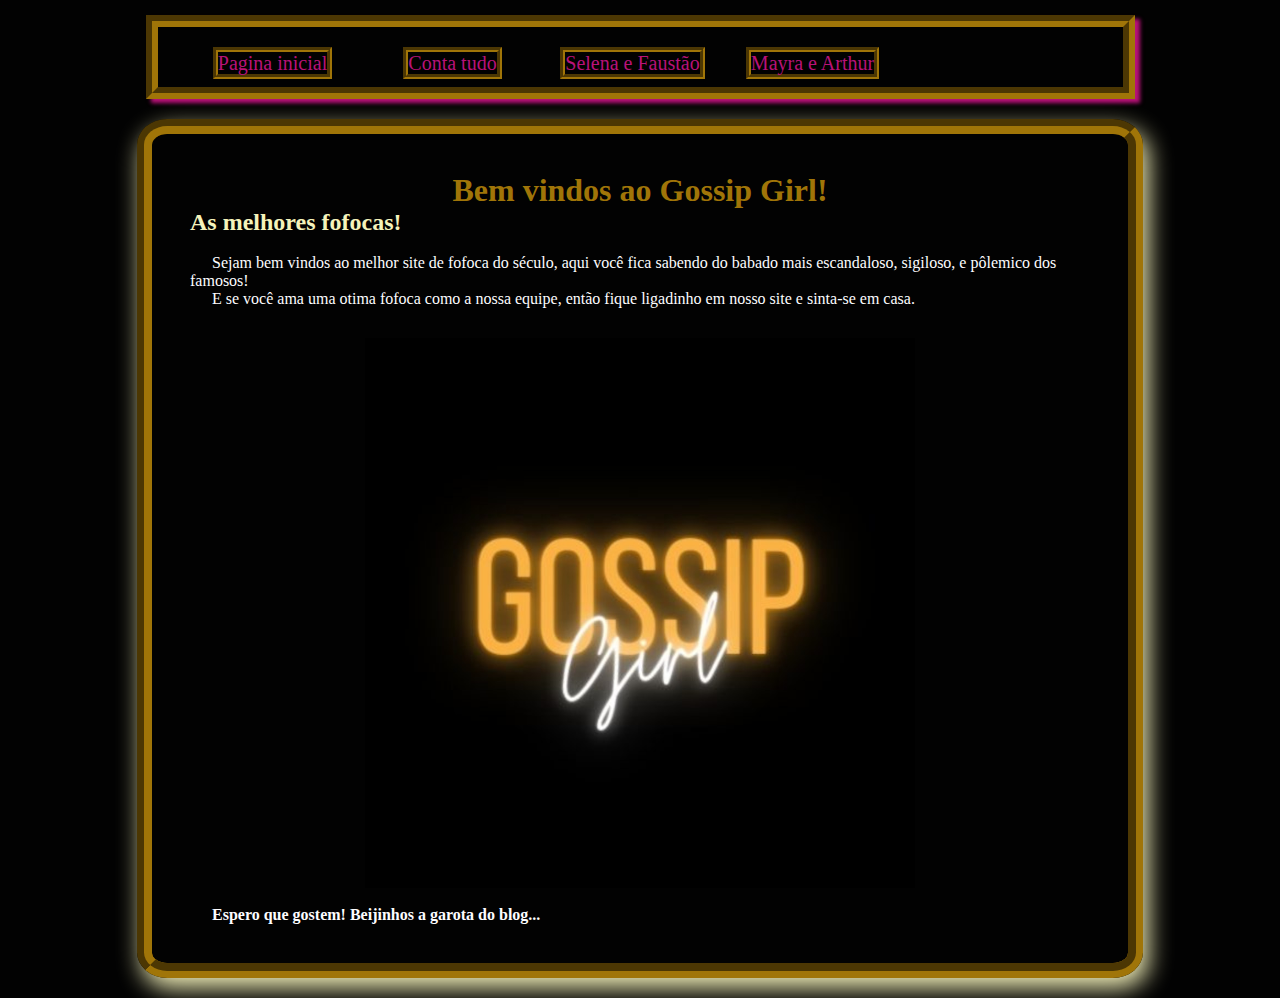
<file: index.html>
<!DOCTYPE html>
<html lang="pt-br">
<head>
    <meta charset="UTF-8">
    <meta http-equiv="X-UA-Compatible" content="IE=edge">
    <meta name="viewport" content="width=device-width, initial-scale=1.0">
    <title>Gossip Girl</title>
    <link rel="shortcut icon" href="imagens/favicon.ico" type="image/x-icon">
    <link rel="stylesheet" href="css/style.css">
</head>
<body>
    <nav>
      <ul>
        <li><a href="index.html">Pagina inicial</a></li>
        <li><a href="faleconosco.html" rel="next">Conta tudo</a></li>
        <li><a href="selena.html">Selena e Faustão</a>
        <ul>
            <li><a href="quemsao.html">Quem são?</a></li>
            <li><a href="galeria.html">Galeria</a></li>
        </ul>
        </li>
        
            <li><a href="traicao.html">Mayra e Arthur</a>
                <ul>
                <li><a href="quememayraarthur.html">Quem são?</a></li>
                <li><a href="historico.html">Historico de traição</a></li>
            </ul>
            </li>
      </ul>
    </nav>


    <main>
    <h1>Bem vindos ao Gossip Girl!</h1>
    <h2>As melhores fofocas!</h2>
    <br>
    <p> Sejam bem vindos ao melhor site de fofoca do século, aqui você fica sabendo do babado mais escandaloso, sigiloso, e pôlemico dos famosos!</p>
    <p>E se você ama uma otima fofoca como a nossa equipe, então fique ligadinho em nosso site e sinta-se em casa.</p>
    <picture>
        <source media="(max-width:750 )" srcset="imagens/pequena/logopequena.jpg">
        <source media="(max-width:1050 )" srcset="imagens/media/logomedia.jpg">
        <img src="imagens/grande/logogrande.jpg" alt="Logo Gossip Girl">
    </picture>
    <br>
    <strong><p>Espero que gostem! Beijinhos a garota do blog...</p></strong>
    </main>
   
</body>
</html>
</file>
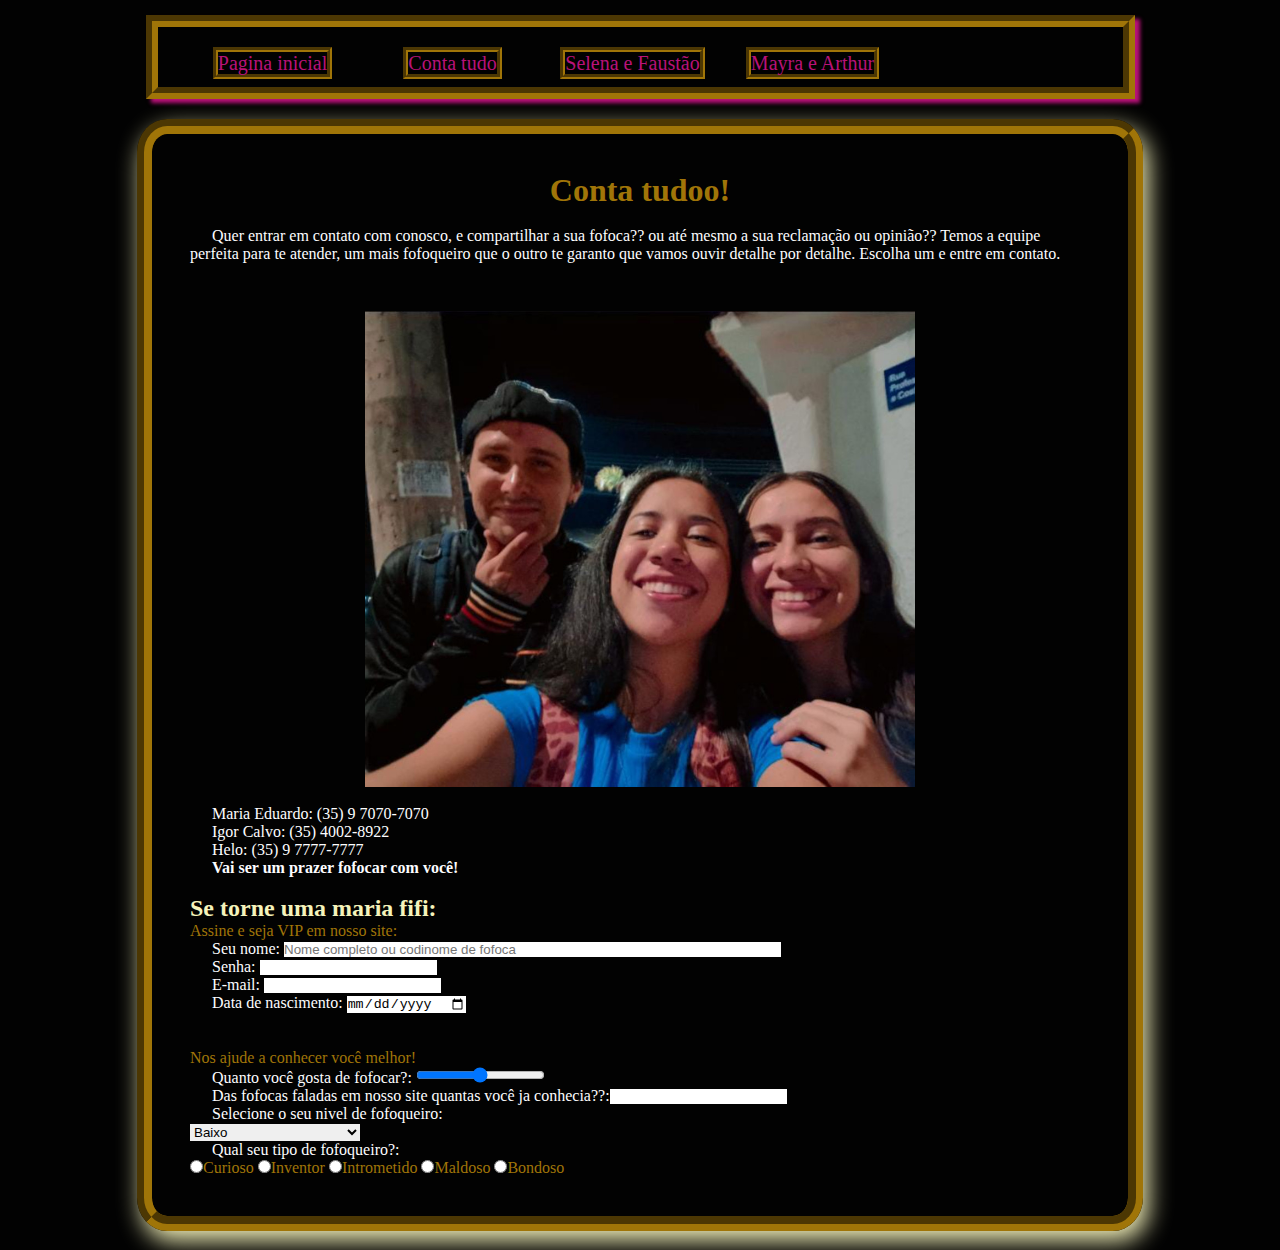
<file: faleconosco.html>
<!DOCTYPE html>
<html lang="pt-br">
<head>
    <meta charset="UTF-8">
    <meta http-equiv="X-UA-Compatible" content="IE=edge">
    <meta name="viewport" content="width=device-width, initial-scale=1.0">
    <title>GG-fale conosco.</title>
    <link rel="shortcut icon" href="imagens/favicon.ico" type="image/x-icon">
    <link rel="stylesheet" href="css/style.css">
</head>
<body>
    <nav>
        <ul>
          <li><a href="index.html" rel="prev">Pagina inicial</a></li>
          <li><a href="faleconosco.html">Conta tudo</a></li>
          <li><a href="selena.html" rel="next">Selena e Faustão</a>
          <ul>
              <li><a href="quemsao.html">Quem são?</a></li>
              <li><a href="galeria.html">Galeria</a></li>
          </ul>
          </li>
          
              <li><a href="traicao.html">Mayra e Arthur</a>
                  <ul>
                  <li><a href="quememayraarthur.html">Quem são?</a></li>
                  <li><a href="historico.html">Historico de traição</a></li>
              </ul>
              </li>
        </ul>
      </nav>
    <main>
        <h1>Conta tudoo!</h1>
        <br>
       <p> Quer entrar em contato com conosco, e compartilhar a sua fofoca?? ou até mesmo a sua reclamação ou opinião?? Temos a equipe perfeita para te atender, um mais fofoqueiro que o outro te garanto que vamos ouvir detalhe por detalhe. Escolha um e entre em contato. </p>
       <br>
       <picture>
        <source media="(max-width:750 )" srcset="imagens/pequena/equipegg.jpg">
        <source media="(max-width:1050 )" srcset="imagens/media/equipegg.jpg">
        <img src="imagens/grande/equipegg.jpg" alt="Equipe do Gossip Girl">
    </picture>
        <br>
       <p> Maria Eduardo: (35) 9 7070-7070</p>
       <p>Igor Calvo: (35) 4002-8922</p>
       <p>Helo: (35) 9 7777-7777</p>
       <strong><p>Vai ser um prazer fofocar com você!</p></strong>
       <br>
       <h2>Se torne uma maria fifi:</h2>
       <form>
        <fieldset>
            <legend>Assine e seja VIP em nosso site: </legend>
            <p><label for="idnome">Seu nome:</label> <input type="text" name="nfofoqueiro" id="idnome" size="60" placeholder="Nome completo ou codinome de fofoca"></p>
            <p><label for="idSenha">Senha:</label> <input type="password" name="nSenha" id="idSenha"></p>
            <p><label for="idemail">E-mail:</label> <input type="email" name="oemail" id="idemail"></p>
            <p><label for="idnsc">Data de nascimento:</label> <input type="date" name="nNascimento" id="idnsc"></p>
        </fieldset>
        <br>
        <br>
        <fieldset>
            <legend>Nos ajude a conhecer você melhor!</legend>
            <p><label for="idGosto">Quanto você gosta de fofocar?:</label> <input type="range"min= "0" max="10" name="nGosto" id="idGosto"></p>
            <p><label for="idfofoca">Das fofocas faladas em nosso site quantas você ja conhecia??:</label><input type="number" min= "0"  name="nfofoca" id="idfofoca"></p>
            <p><label for="idnivel">Selecione o seu nivel de fofoqueiro:</label></p>
            <select name="nnivel" id="idnivel">
                <option value="baixo">Baixo</option>
                <option value="medio">Medio</option>
                <option value="alto">Alto</option>
                <option value="nnfofoca">Não sou fofoqueiro</option>
                <option value="mtfofoca">Extremamente fofoqueiro</option>
             </select>
             <p><label for="tipo">Qual seu tipo de fofoqueiro?:</label></p>
                <input type="radio" name="tipo" id="idCurioso"><label for="idCurioso">Curioso</label>
                <input type="radio" name="tipo" id="idinventor"><label for="idinventor">Inventor</label>
                <input type="radio" name="tipo" id="idintrometido"><label for="idintrometido">Intrometido</label>
                <input type="radio" name="tipo" id="idmal"><label for="idmal">Maldoso</label>
                <input type="radio" name="tipo" id="idbom"><label for="idbom">Bondoso</label>
             
        </fieldset>
    </form>

    </main>
</body>
</html>
</file>
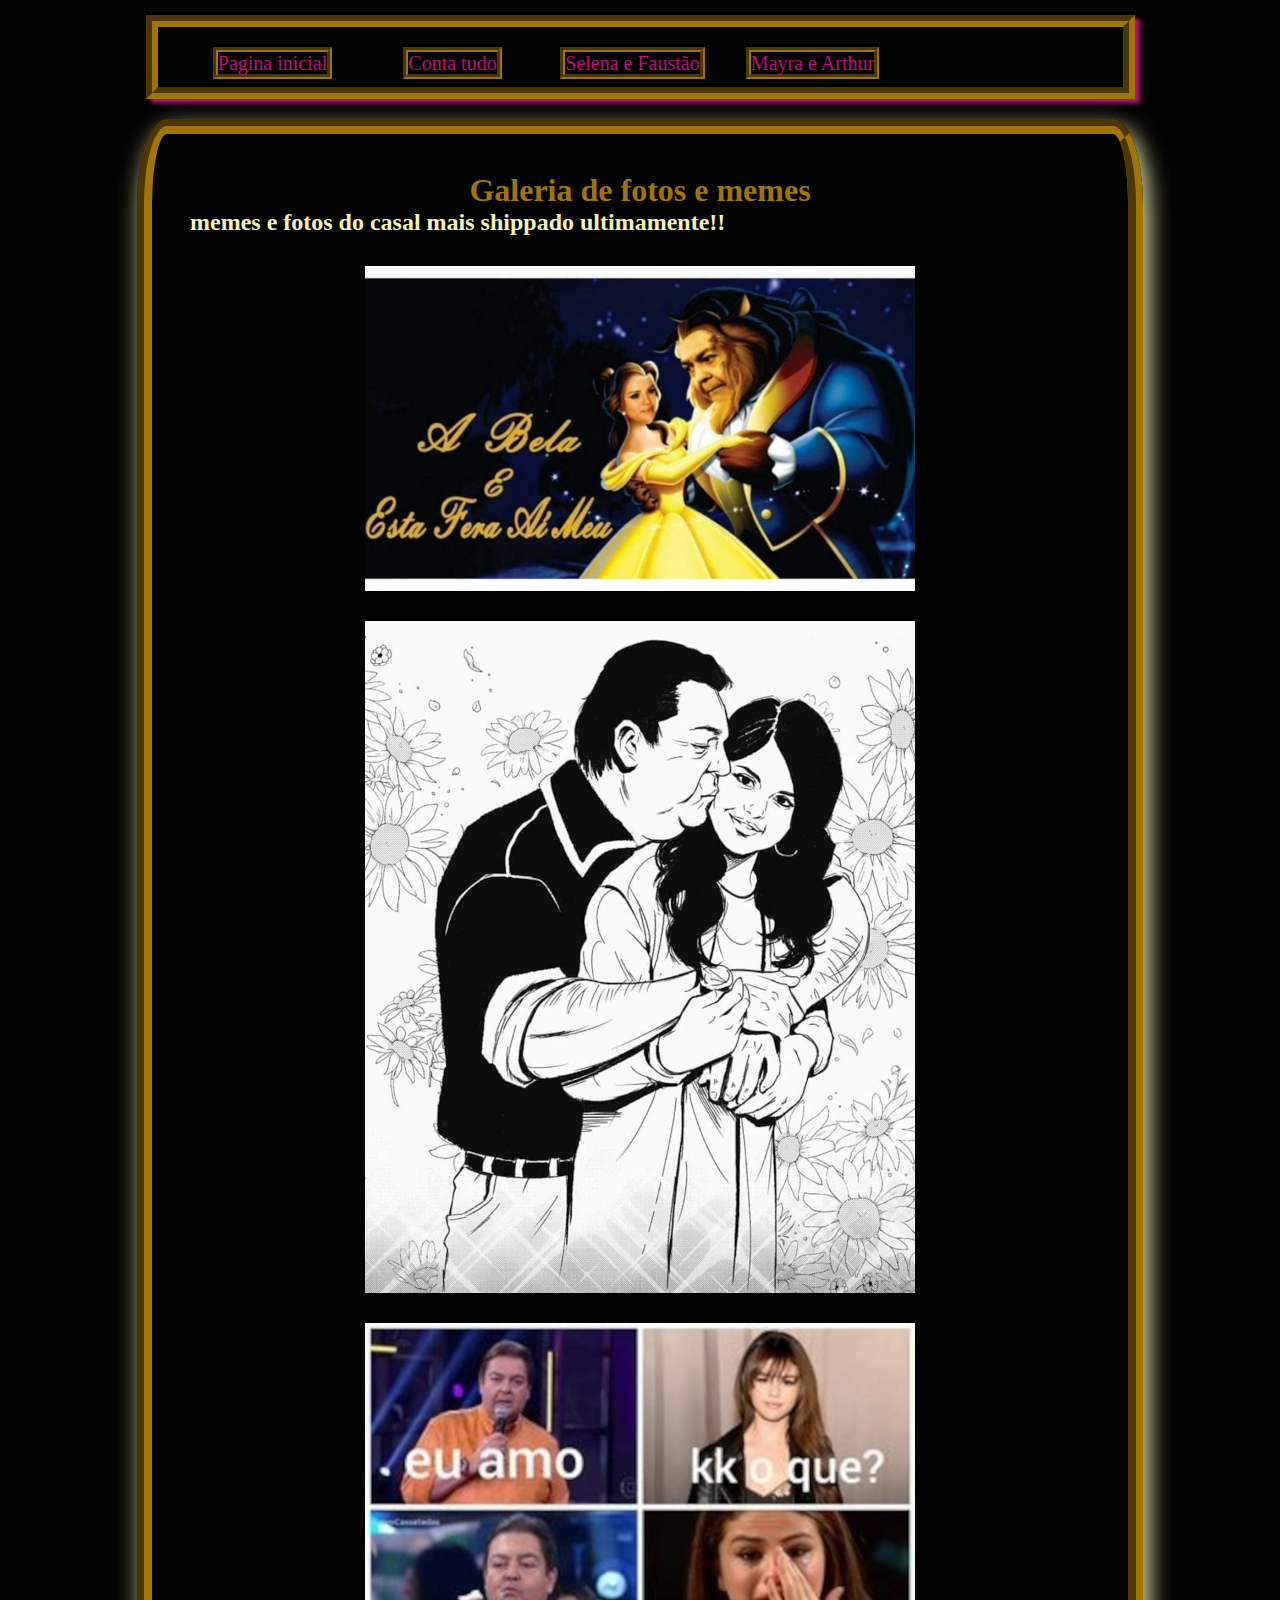
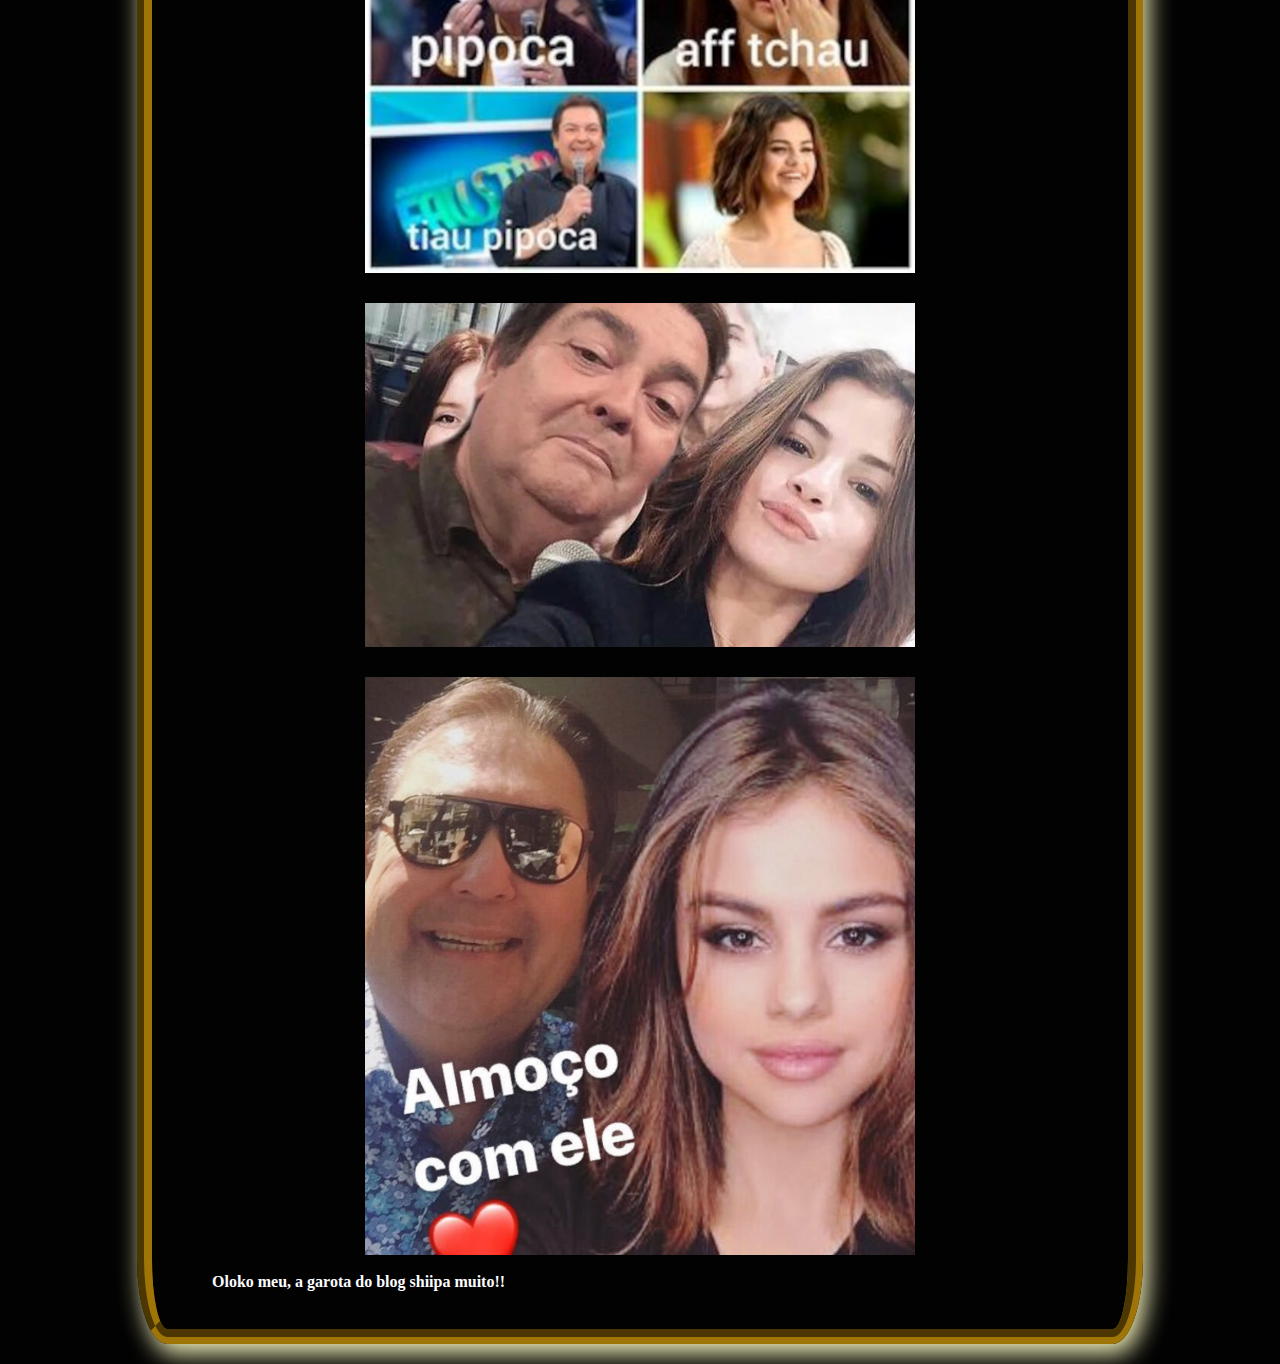
<file: galeria.html>
<!DOCTYPE html>
<html lang="pt-br">
<head>
    <meta charset="UTF-8">
    <meta http-equiv="X-UA-Compatible" content="IE=edge">
    <meta name="viewport" content="width=device-width, initial-scale=1.0">
    <title>Galeria</title>
    <link rel="shortcut icon" href="imagens/favicon.ico" type="image/x-icon">
    <link rel="stylesheet" href="css/style.css">
</head>
<body>

    <nav>
        <ul>
          <li><a href="index.html" rel="prev">Pagina inicial</a></li>
          <li><a href="faleconosco.html">Conta tudo</a></li>
          <li><a href="selena.html">Selena e Faustão</a>
          <ul>
              <li><a href="quemsao.html">Quem são?</a></li>
              <li><a href="galeria.html">Galeria</a></li>
          </ul>
          </li>
          
              <li><a href="traicao.html" rel="next">Mayra e Arthur</a>
                  <ul>
                  <li><a href="quememayraarthur.html">Quem são?</a></li>
                  <li><a href="historico.html">Historico de traição</a></li>
              </ul>
              </li>
        </ul>
      </nav>

    <main>
        <h1>Galeria de fotos e memes</h1>
        <h2>memes e fotos do casal mais shippado ultimamente!!</h2>
        <picture>
            <source media="(max-width:750 )" srcset="imagens/pequena/meme2.jpg">
            <source media="(max-width:1050 )" srcset="imagens/media/meme2.jpg">
            <img src="imagens/grande/meme2.jpg" alt="Faustão e  selena sendo comparados a Bela e a Fera">
        </picture>

        <picture>
            <source media="(max-width:750 )" srcset="imagens/pequena/meme3.jpg">
            <source media="(max-width:1050 )" srcset="imagens/media/meme3.jpg">
            <img src="imagens/grande/meme3.jpg" alt="Fanart faustão e selena">
        </picture>

        <picture>
            <source media="(max-width:750 )" srcset="imagens/pequena/meme1.jpg">
            <source media="(max-width:1050 )" srcset="imagens/media/meme1.jpg">
            <img src="imagens/grande/meme1.jpg" alt="Meme do faustão e selena, faustão chama selena de pipoca">
        </picture>


        <picture>
            <source media="(max-width:750 )" srcset="imagens/pequena/shippepequeno.jpg">
            <source media="(max-width:1050 )" srcset="imagens/media/shippemedio.jpg">
            <img src="imagens/grande/shippegrande.jpg" alt="Colagem Faustão e Selena Gomez juntos">
        </picture>

        <picture>
            <source media="(max-width:750 )" srcset="imagens/pequena/sfmemepequeno.jpg">
            <source media="(max-width:1050 )" srcset="imagens/media/sfmememedio.jpg">
            <img src="imagens/grande/sfmemegrande.jpg" alt=" meme de Selena e Faustão com a legenda 'almoço com ele' ">
        </picture>
        <br>
        <strong><p>Oloko meu, a garota do blog shiipa muito!!</p></strong>




    </main>
</body>
</html>
</file>
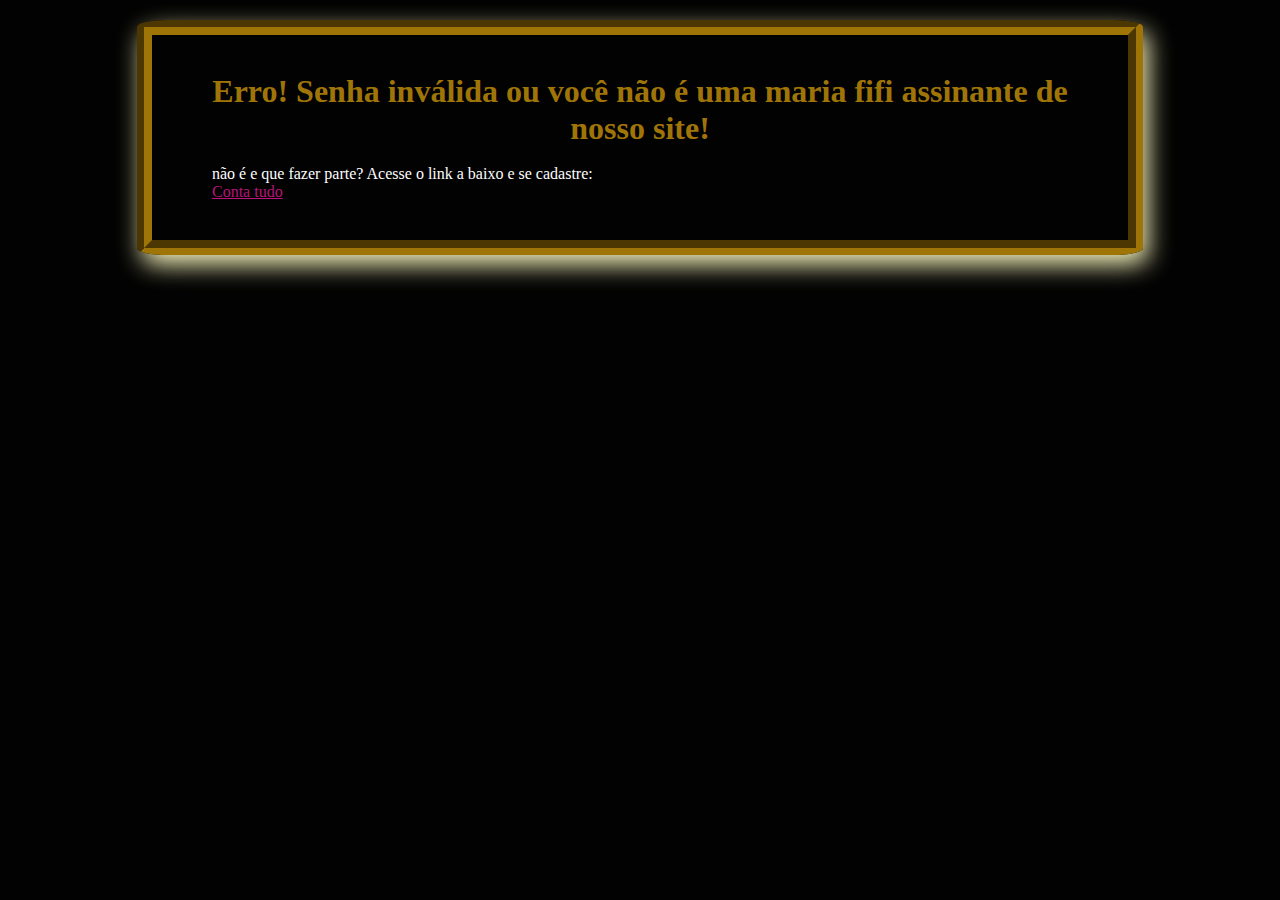
<file: historico.html>
<!DOCTYPE html>
<html lang="pt-br">

<head>
    <meta charset="UTF-8">
    <meta http-equiv="X-UA-Compatible" content="IE=edge">
    <meta name="viewport" content="width=device-width, initial-scale=1.0">
    <title>GG- Historico de traição</title>
    <link rel="shortcut icon" href="imagens/favicon.ico" type="image/x-icon">
    <link rel="stylesheet" href="css/style.css">
</head>

<body>
    <script>
        function vip() {
            var assinante = window.prompt("Pagina VIP, coloque sua senha:")
            if (assinante == "vip1") {
                window.alert("Olá fofoqueiro vip, aproveite!");
            }
            else {
                window.location.href = "paginaerro.html";
            }
        }
        vip();
    </script>



    <nav>
        <ul>
            <li><a href="index.html" rel="prev">Pagina inicial</a></li>
            <li><a href="faleconosco.html">Conta tudo</a></li>
            <li><a href="selena.html">Selena e Faustão</a>
                <ul>
                    <li><a href="quemsao.html">Quem são?</a></li>
                    <li><a href="galeria.html">Galeria</a></li>
                </ul>
            </li>

            <li><a href="traicao.html">Mayra e Arthur</a>
                <ul>
                    <li><a href="quememayraarthur.html">Quem são?</a></li>
                    <li><a href="historico.html">Historico de traição</a></li>
                </ul>
            </li>
        </ul>
    </nav>
    <main>
        <h1>Historico de traição do Arthur Aguiar</h1>
        <h2>Veja uma lista de algumas mulheres que foram traídas por Arthur e com quem!</h2>
        <br>
        <ol>
            <li>Lua Blanco </li>
            <ul type="disc">
                <li>Arthur Aguiar namorou Lua Blanco e ao mesmo tempo namorou a Pérola Faria</li>
                <li> As duas foram traídas pelo Arthur com a Alice Wegmann.</li>
            </ul>
            <li>Alice Wegmann</li>
            <ul type="disc">
                <li>Alice foi traída com Giovanna Lancellotti</li>
            </ul>
            <li>Giovanna Lancellotti</li>
            <ul type="disc">
                <li>Giovana foi tráida com a Bruna Marquezine</li>
            </ul>
            <li> Bruna Marquezine</li>
            <ul type="disc">
                <li>Bruna foi trocada por Camila Mayriunk</li>
            </ul>
            <li> Camila Mayriunk</li>
            <ul type="disc">
                <li> traida com a May Araújo</li>
            </ul>
            <li> Mayra Cardi</li>
            <ul type="disc">
                <li> Apos termino com Camila, arthur casou com Mayra Cardi</li>
                <li> Mayra Cardi foi traída 16 vezes fora as que não foram comprovadas</li>
            </ul>
        </ol>
        <br>
        <h2>Separamos um Bônus para você que é assinante em nosso site</h2>
        <p>Veja agora um pequeno trecho de uma suposta musica de Arthur sobre suas traições para Mayra Cardi</p>
        <br>
        <div class="audio">
            <audio controls preload="metadata" loop>
                <source src="midia/audio/eunemsei.mp3" type="audio/mpeg">
                <source src="midia/audio/eunemsei.ogg" type="audio/ogg">
                <source src="midia/audio/eunemsei.wav" type="audio/wav">
                <p>Audio imcompátivel com seu dispositivo</p>
            </audio>
        </div>
    </main>
</body>

</html>
</file>
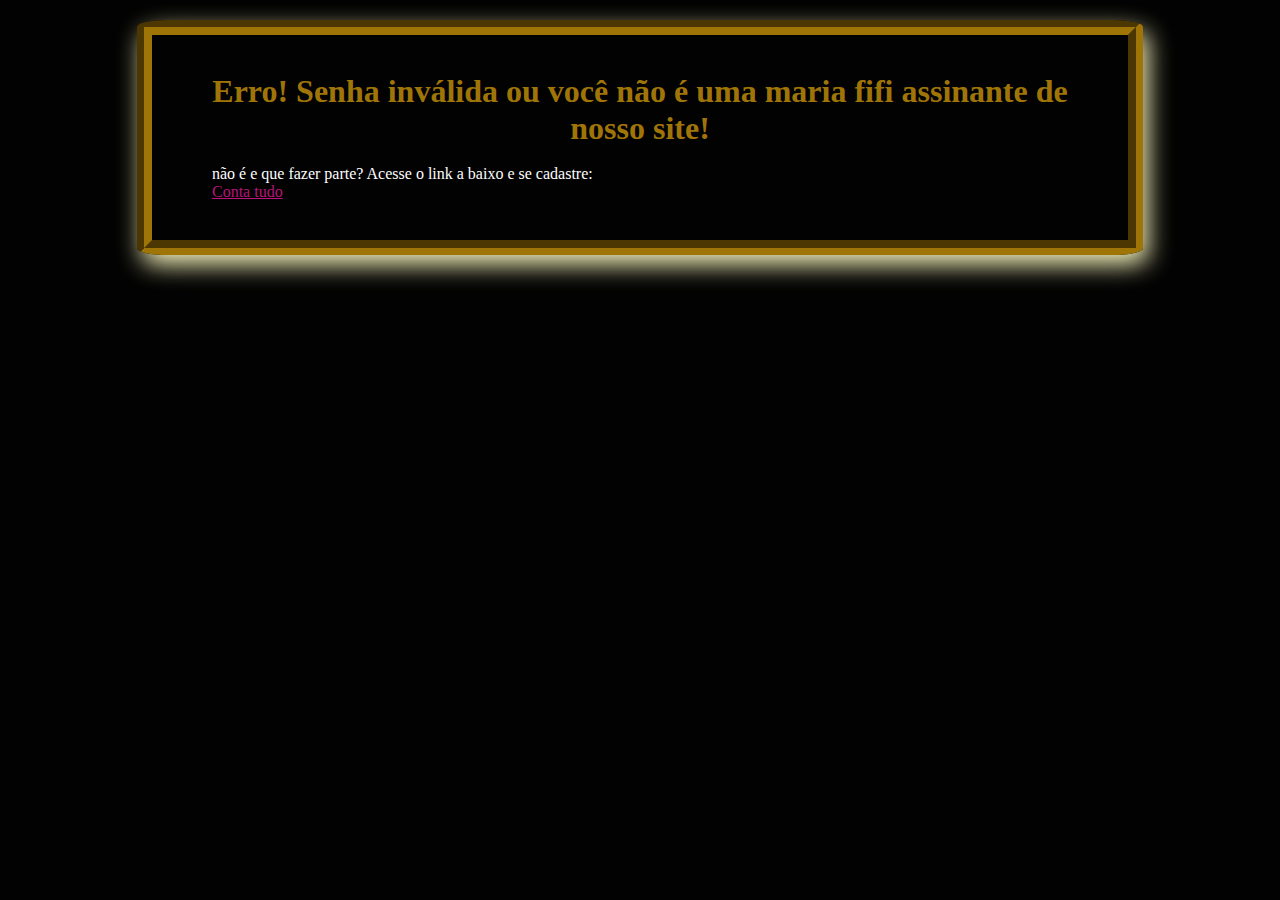
<file: paginaerro.html>
<!DOCTYPE html>
<html lang="pt-br">
<head>
    <meta charset="UTF-8">
    <meta http-equiv="X-UA-Compatible" content="IE=edge">
    <meta name="viewport" content="width=device-width, initial-scale=1.0">
    <title>Erro</title>
    <link rel="shortcut icon" href="imagens/favicon.ico" type="image/x-icon">
    <link rel="stylesheet" href="css/style.css">
</head>
<body>
    <main>
    <h1>Erro! Senha inválida ou você não é uma maria fifi assinante de nosso site!</h1>
    <br>
    <p>não é e que fazer parte? Acesse o link a baixo e se cadastre:</p>
    <p><a href="faleconosco.html">Conta tudo</a></p>
    </main>
  
</body>
</html>
</file>
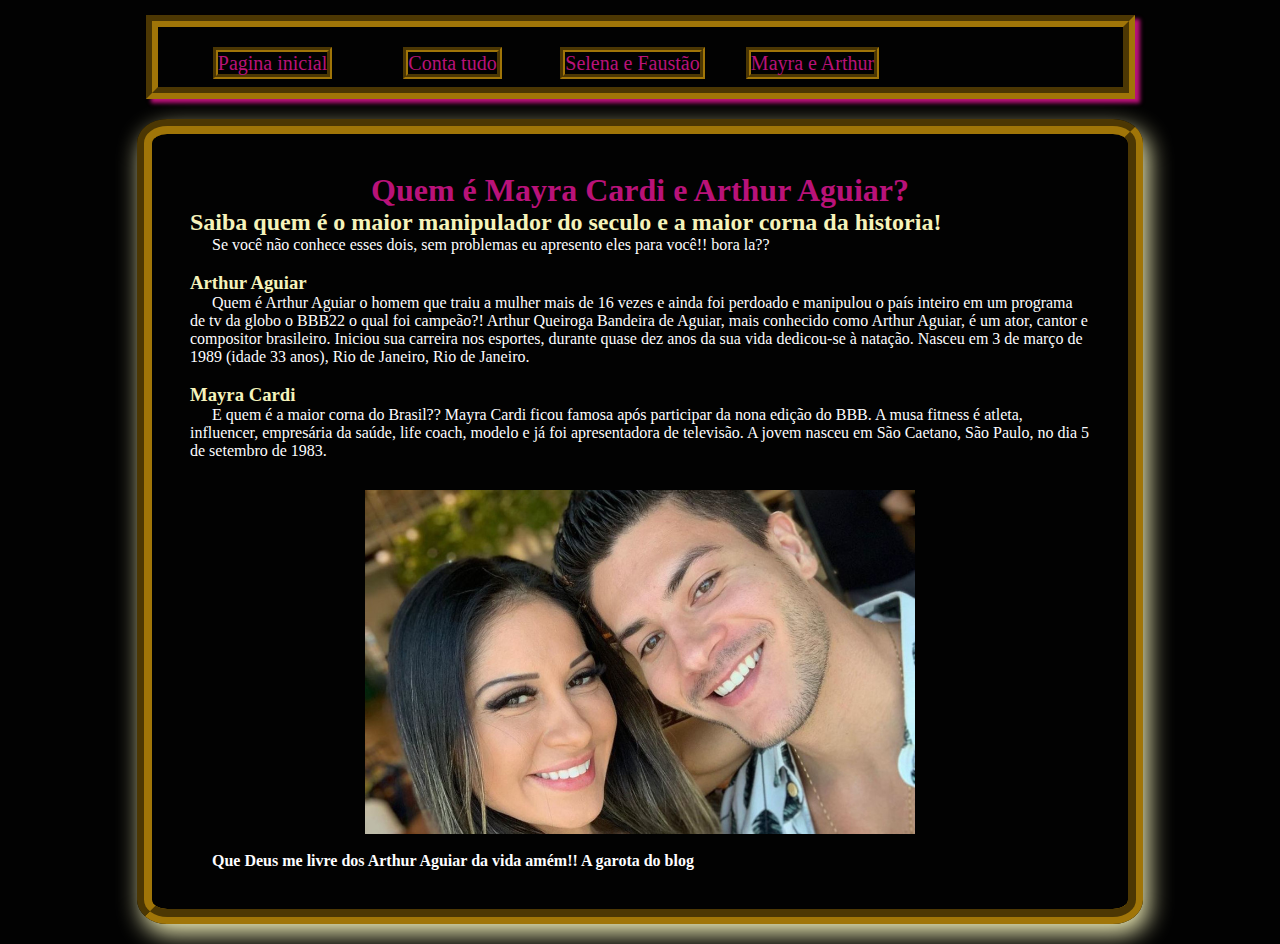
<file: quememayraarthur.html>
<!DOCTYPE html>
<html lang="pt-br">
<head>
    <meta charset="UTF-8">
    <meta http-equiv="X-UA-Compatible" content="IE=edge">
    <meta name="viewport" content="width=device-width, initial-scale=1.0">
    <title>GG-Quem é?</title>
    <link rel="shortcut icon" href="imagens/favicon.ico" type="image/x-icon">
    <link rel="stylesheet" href="css/style.css">
</head>
<body>
    <nav>
        <ul>
          <li><a href="index.html" rel="prev">Pagina inicial</a></li>
          <li><a href="faleconosco.html">Conta tudo</a></li>
          <li><a href="selena.html">Selena e Faustão</a>
          <ul>
              <li><a href="quemsao.html">Quem são?</a></li>
              <li><a href="galeria.html">Galeria</a></li>
          </ul>
          </li>
          
              <li><a href="traicao.html">Mayra e Arthur</a>
                  <ul>
                  <li><a href="quememayraarthur.html">Quem são?</a></li>
                  <li><a href="historico.html" rel="next">Historico de traição</a></li>
              </ul>
              </li>
        </ul>
      </nav>
    <main>
        <h1 style="color: #b91279;">Quem é Mayra Cardi e Arthur Aguiar?</h1>
        <h2>Saiba quem é o maior manipulador do seculo e a maior corna da historia!</h2>
        <p>Se você não conhece esses dois, sem problemas eu apresento eles para você!! bora la??</p>
        <br>
        <h3>Arthur Aguiar</h3>
        <p>Quem é Arthur Aguiar o homem que traiu a mulher mais de 16 vezes e ainda foi perdoado e manipulou o país inteiro em um programa de tv da globo o BBB22 o qual foi campeão?! Arthur Queiroga Bandeira de Aguiar, mais conhecido como Arthur Aguiar, é um ator, cantor e compositor brasileiro. Iniciou sua carreira nos esportes, durante quase dez anos da sua vida dedicou-se à natação. Nasceu em 3 de março de 1989 (idade 33 anos), Rio de Janeiro, Rio de Janeiro.</p>
        <br>
        <h3>Mayra Cardi</h3>
        <p>E quem é a maior corna do Brasil?? Mayra Cardi ficou famosa após participar da nona edição do BBB. A musa fitness é atleta, influencer, empresária da saúde, life coach, modelo e já foi apresentadora de televisão. A jovem nasceu em São Caetano, São Paulo, no dia 5 de setembro de 1983.</p>
        <picture>
            <source media="(max-width:750 )" srcset="imagens/pequena/traiupequena.jpg">
            <source media="(max-width:1050 )" srcset="imagens/media/traiumedia.jpg">
            <img src="imagens/grande/traiugrande.jpg" alt="Mayra Cardi e Athur Aguiar juntos">
        </picture>
        <br>
        <strong><p>Que Deus me livre dos Arthur Aguiar da vida amém!! A garota do blog</p></strong>
    </main>
</body>
</html>
</file>
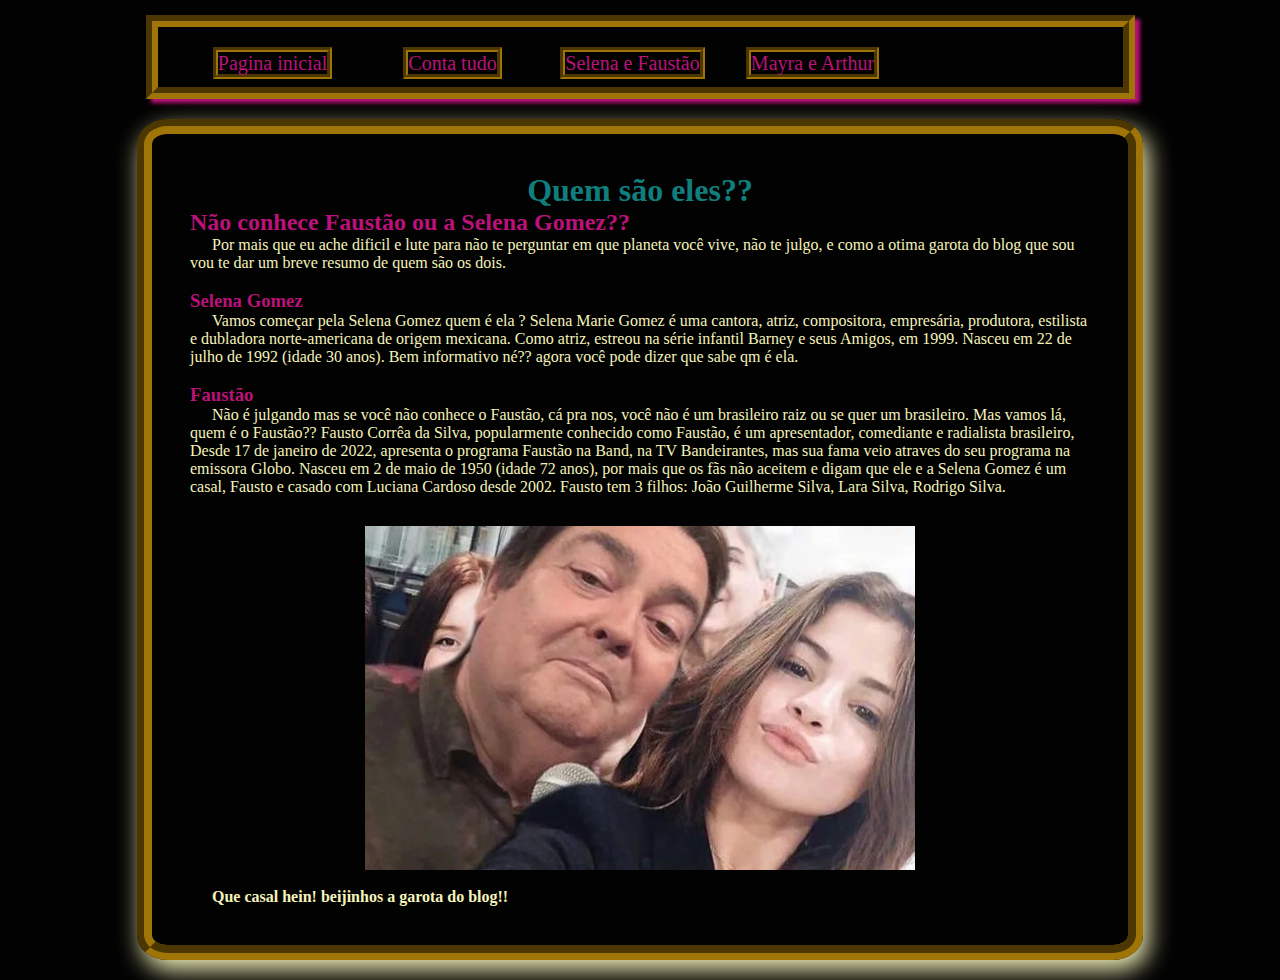
<file: quemsao.html>
<!DOCTYPE html>
<html lang="pt-br">
<head>
    <meta charset="UTF-8">
    <meta http-equiv="X-UA-Compatible" content="IE=edge">
    <meta name="viewport" content="width=device-width, initial-scale=1.0">
    <link rel="shortcut icon" href="imagens/favicon.ico" type="image/x-icon">
    <link rel="stylesheet" href="css/style.css">
    <title>GG-Quem são eles?</title>
    <style>
        p{
            color:#F5F3BB;
        } 
        h1{
            color: #107e7d;
        }
        h2{
            color: #b91279;
        }
        h3{
            color:  #b91279;
        }
    </style>
</head>
<body>
    <nav>
        <ul>
          <li><a href="index.html" rel="prev">Pagina inicial</a></li>
          <li><a href="faleconosco.html">Conta tudo</a></li>
          <li><a href="selena.html">Selena e Faustão</a>
          <ul>
              <li><a href="quemsao.html">Quem são?</a></li>
              <li><a href="galeria.html" rel="next">Galeria</a></li>
          </ul>
          </li>
          
              <li><a href="traicao.html">Mayra e Arthur</a>
                  <ul>
                  <li><a href="quememayraarthur.html">Quem são?</a></li>
                  <li><a href="historico.html">Historico de traição</a></li>
              </ul>
              </li>
        </ul>
      </nav>
    <main>
    <h1>Quem são eles??</h1>
    <h2>Não conhece Faustão ou a Selena Gomez??</h2>
    <p>Por mais que eu ache dificil e lute para não te perguntar em que planeta você vive, não te julgo, e como a otima garota do blog que sou vou te dar um breve resumo de quem são os dois.</p>
    <br>
    <h3>Selena Gomez</h3>
    <p>Vamos começar pela Selena Gomez quem é ela ? Selena Marie Gomez é uma cantora, atriz, compositora, empresária, produtora, estilista e dubladora norte-americana de origem mexicana. Como atriz, estreou na série infantil Barney e seus Amigos, em 1999. Nasceu em  22 de julho de 1992 (idade 30 anos). Bem informativo né?? agora você pode dizer que sabe qm é ela.</p>
    <br>

    <h3>Faustão</h3>
    <p>Não é julgando mas se você não conhece o Faustão, cá pra nos, você não é um brasileiro raiz ou se quer um brasileiro. Mas vamos lá, quem é o Faustão?? Fausto Corrêa da Silva, popularmente conhecido como Faustão, é um apresentador, comediante e radialista brasileiro, Desde 17 de janeiro de 2022, apresenta o programa Faustão na Band, na TV Bandeirantes, mas sua fama veio atraves do seu programa na emissora Globo. Nasceu em  2 de maio de 1950 (idade 72 anos), por mais que os fãs não aceitem e digam que ele e a Selena Gomez é um casal, Fausto e casado com Luciana Cardoso desde 2002. Fausto tem 3 filhos: João Guilherme Silva, Lara Silva, Rodrigo Silva.</p>
    <picture>
        <source media="(max-width:750 )" srcset="imagens/pequena/shippepequeno.jpg">
        <source media="(max-width:1050 )" srcset="imagens/media/shippemedio.jpg">
        <img src="imagens/grande/shippegrande.jpg" alt="Colagem de foto de Faustão e Selena Gomez juntos feito pelos fãs">
    </picture>
    <br>
    <strong><p>Que casal hein! beijinhos a garota do blog!!</p></strong>
</main>
</body>
</html>
</file>
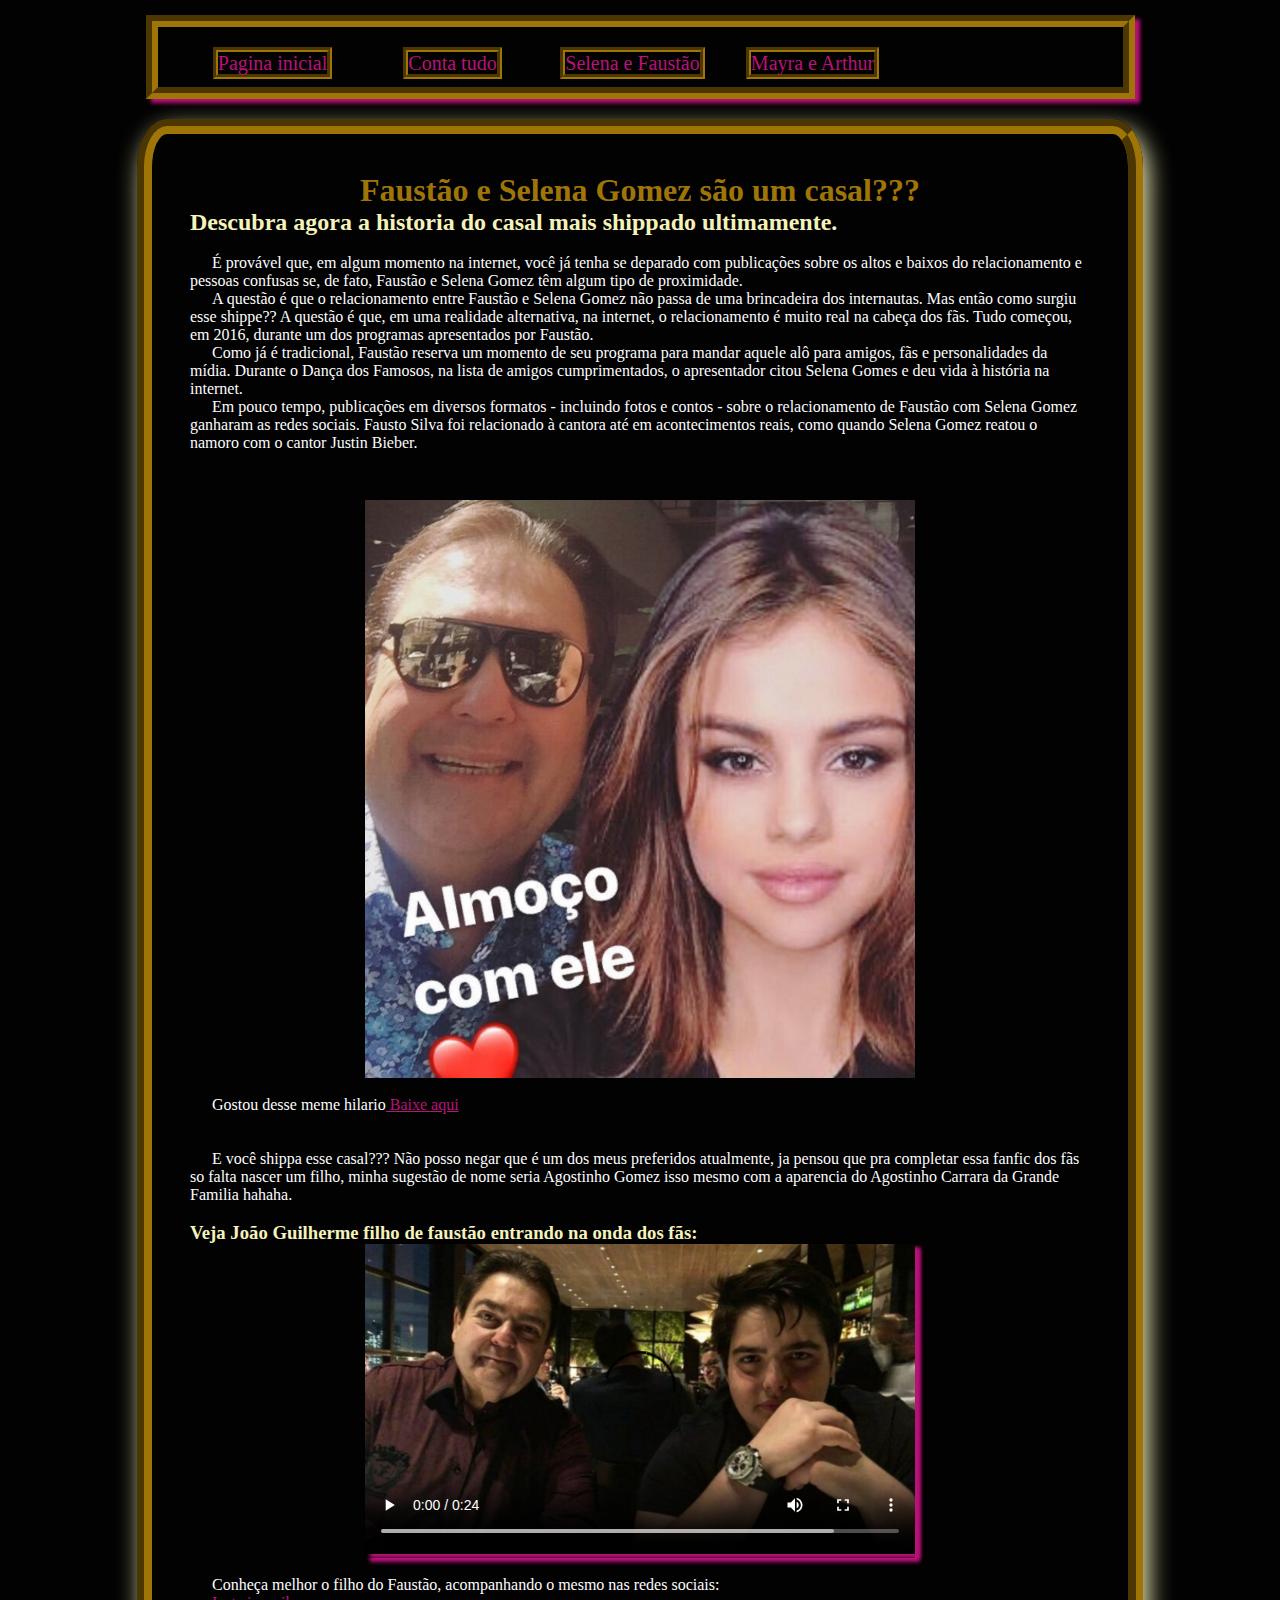
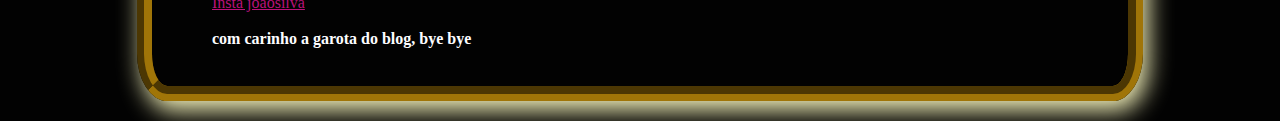
<file: selena.html>
<!DOCTYPE html>
<html lang="pt-br">
<head>
    <meta charset="UTF-8">
    <meta http-equiv="X-UA-Compatible" content="IE=edge">
    <meta name="viewport" content="width=device-width, initial-scale=1.0">
    <title>GG- Faustão e Selena</title>
    <link rel="shortcut icon" href="imagens/favicon.ico" type="image/x-icon">
    <link rel="stylesheet" href="css/style.css">
</head>
<body>
    <nav>
        <ul>
          <li><a href="index.html" rel="prev">Pagina inicial</a></li>
          <li><a href="faleconosco.html">Conta tudo</a></li>
          <li><a href="selena.html">Selena e Faustão</a>
          <ul>
              <li><a href="quemsao.html" rel="next">Quem são?</a></li>
              <li><a href="galeria.html">Galeria</a></li>
          </ul>
          </li>
          
              <li><a href="traicao.html">Mayra e Arthur</a>
                  <ul>
                  <li><a href="quememayraarthur.html">Quem são?</a></li>
                  <li><a href="historico.html">Historico de traição</a></li>
              </ul>
              </li>
        </ul>
      </nav>
    <main>
        <h1>Faustão e Selena Gomez são um casal???</h1>
        <h2>Descubra agora a historia do casal mais shippado ultimamente.</h2>
        <br>
        <p>É provável que, em algum momento na internet, você já tenha se deparado com publicações sobre os altos e baixos do relacionamento e pessoas confusas se, de fato, Faustão e Selena Gomez têm algum tipo de proximidade. </p>
        <p>A questão é que o relacionamento entre Faustão e Selena Gomez não passa de uma brincadeira dos internautas. Mas então como surgiu esse shippe?? A questão é que, em uma realidade alternativa, na internet, o relacionamento é muito real na cabeça dos fãs. Tudo começou, em 2016, durante um dos programas apresentados por Faustão. </p>
        <p>Como já é tradicional, Faustão reserva um momento de seu programa para mandar aquele alô para amigos, fãs e personalidades da mídia. Durante o Dança dos Famosos, na lista de amigos cumprimentados, o apresentador citou Selena Gomes e deu vida à história na internet.</p>
        <p>Em pouco tempo, publicações em diversos formatos - incluindo fotos e contos - sobre o relacionamento de Faustão com Selena Gomez ganharam as redes sociais. Fausto Silva foi relacionado à cantora até em acontecimentos reais, como quando Selena Gomez reatou o namoro com o cantor Justin Bieber.</p>
        <br>
        <picture>
            <source media="(max-width:750 )" srcset="imagens/pequena/sfmemepequeno.jpg">
            <source media="(max-width:1050 )" srcset="imagens/media/sfmememedio.jpg">
            <img src="imagens/grande/sfmemegrande.jpg" alt="Meme da Selena e Faustão almoçando juntos">
        </picture>
        <br>
        <p>Gostou desse meme hilario<a href="imagens/media/sfmememedio.jpg" download="sfmememedio.jpg" type="imagem/jpg"> Baixe aqui</a></p>
        <br>
        <br>
        <p>E você shippa esse casal??? Não posso negar que é um dos meus preferidos atualmente, ja pensou que pra completar essa fanfic dos fãs so falta nascer um filho, minha sugestão de nome seria Agostinho Gomez isso mesmo com a aparencia do Agostinho Carrara da Grande Familia hahaha.</p>
        <br>
        <h3>Veja João Guilherme filho de faustão entrando na onda dos fãs: </h3>
        <div class="video">
        <video class="video" controls width="550" poster="imagens/thumb/jgfst.jpg">
            <source src="midia/video/filhofaustaomp4.mp4" type="video/mp4">
            <source src="midia/video/filhofaustaom4v.m4v" type="video/m4v">
            <source src="midia/video/filhofaustaowebm.webm" type="video/webm">
            <source src="midia/video/filhofaustaoogv.ogv" type="video/ogg">
            <p>Este video não é compativel com seu navegador</p>
        </video>
    </div>
    <br>
    <p>Conheça melhor o filho do Faustão, acompanhando o mesmo nas redes sociais:</p>
    <p><a href="https://www.instagram.com/joaosilva/" target="_blank" rel="external">Insta joaosilva</a></p>
    <br>
        <strong><p> com carinho a garota do blog, bye bye</p></strong>
    </main>
</body>
</html>
</file>
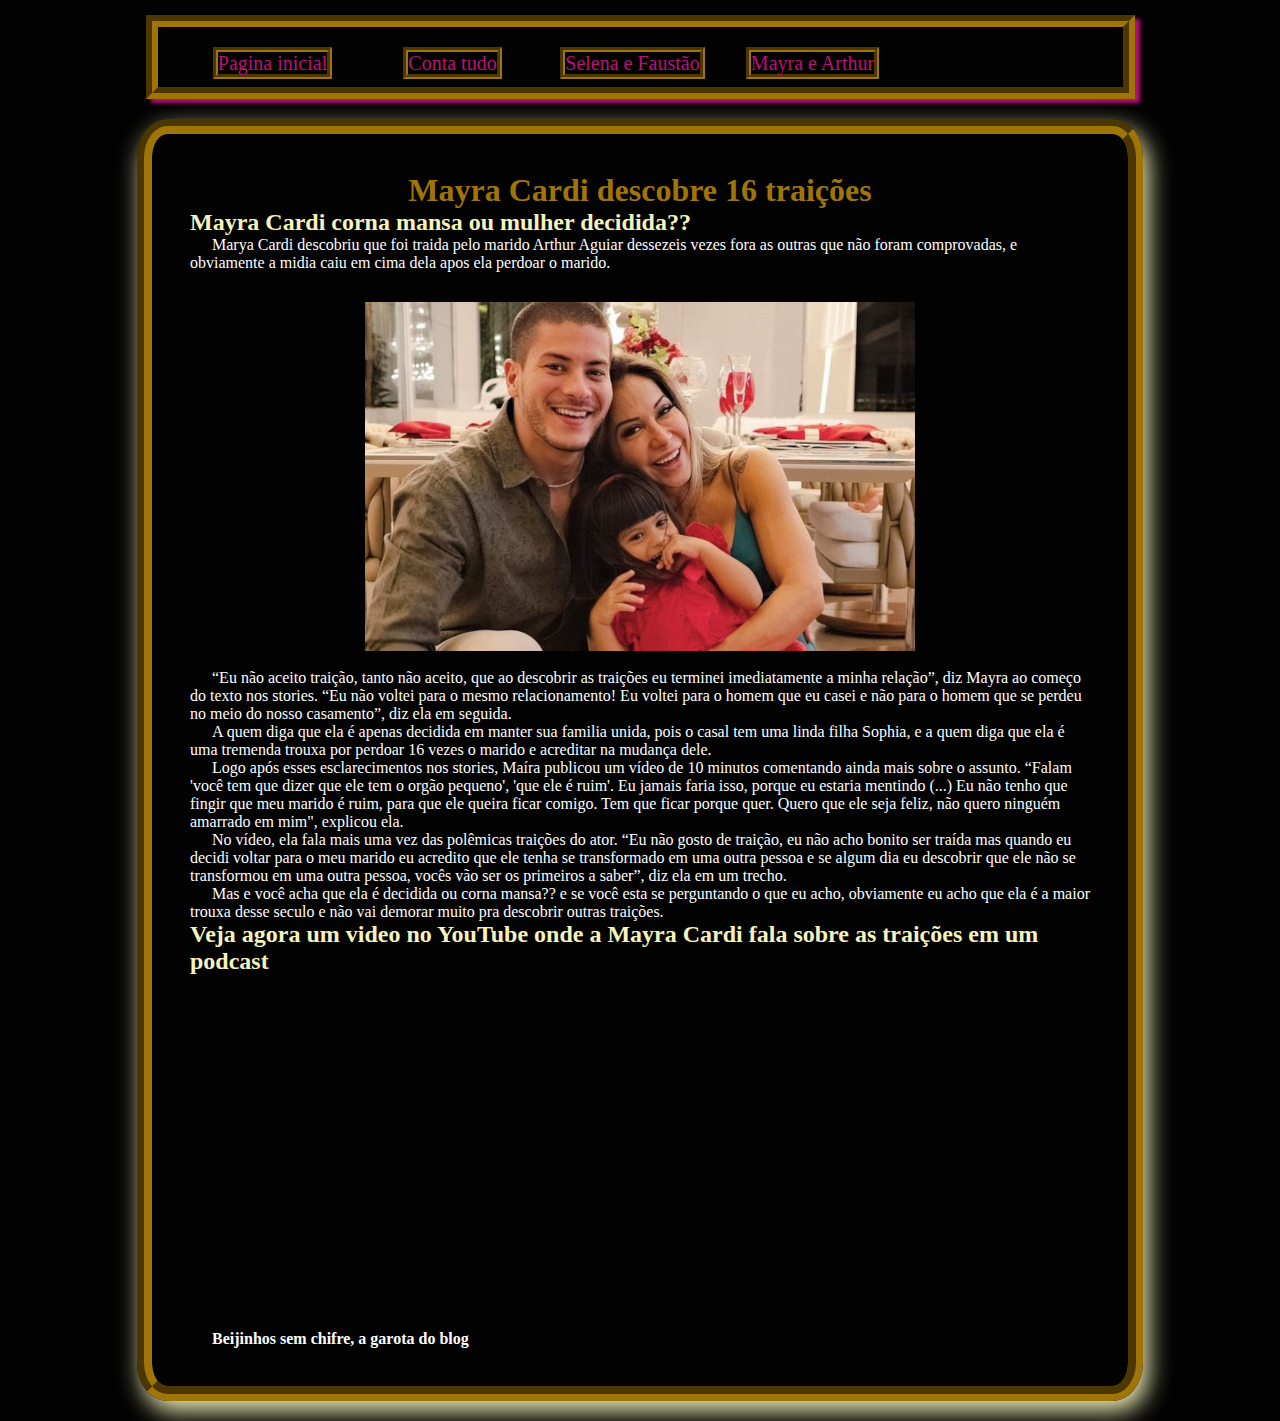
<file: traicao.html>
<!DOCTYPE html>
<html lang="pt-br">
<head>
    <meta charset="UTF-8">
    <meta http-equiv="X-UA-Compatible" content="IE=edge">
    <meta name="viewport" content="width=device-width, initial-scale=1.0">
    <title>GG-Arthur Aguiar e traições</title>
    <link rel="shortcut icon" href="imagens/favicon.ico" type="image/x-icon">
    <link rel="stylesheet" href="css/style.css">
</head>
<body>
    <nav>
        <ul>
          <li><a href="index.html" rel="prev">Pagina inicial</a></li>
          <li><a href="faleconosco.html">Conta tudo</a></li>
          <li><a href="selena.html">Selena e Faustão</a>
          <ul>
              <li><a href="quemsao.html">Quem são?</a></li>
              <li><a href="galeria.html">Galeria</a></li>
          </ul>
          </li>
          
              <li><a href="traicao.html">Mayra e Arthur</a>
                  <ul>
                  <li><a href="quememayraarthur.html" rel="next">Quem são?</a></li>
                  <li><a href="historico.html">Historico de traição</a></li>
              </ul>
              </li>
        </ul>
      </nav>
    <main>
        <h1>Mayra Cardi descobre 16 traições</h1>
        <h2>Mayra Cardi corna mansa ou mulher decidida??</h2>
        <p>Marya Cardi descobriu que foi traida pelo marido Arthur Aguiar dessezeis vezes fora as outras que não foram comprovadas, e obviamente a midia caiu em cima dela apos ela perdoar o marido.  </p>
        <picture>
            <source media="(max-width:750 )" srcset="imagens/pequena/familiaaguiarpp.jpg">
            <source media="(max-width:1050 )" srcset="imagens/media/familiaaguiarmm.jpg">
            <img src="imagens/grande/familiaaguiargg.jpg" alt="Foto da Familia Aguiar">
        </picture>
        <br>
        <p>“Eu não aceito traição, tanto não aceito, que ao descobrir as traições eu terminei imediatamente a minha relação”, diz Mayra ao começo do texto nos stories. “Eu não voltei para o mesmo relacionamento! Eu voltei para o homem que eu casei e não para o homem que se perdeu no meio do nosso casamento”, diz ela em seguida.</p>
        <p> A quem diga que ela é apenas decidida em manter sua familia unida, pois o casal tem uma linda filha Sophia, e a quem diga que ela é uma tremenda trouxa por perdoar 16 vezes o marido e acreditar na mudança dele.</p>
        <p>Logo após esses esclarecimentos nos stories, Maíra publicou um vídeo de 10 minutos comentando ainda mais sobre o assunto. “Falam 'você tem que dizer que ele tem o orgão  pequeno', 'que ele é ruim'. Eu jamais faria isso, porque eu estaria mentindo (...) Eu não tenho que fingir que meu marido é ruim, para que ele queira ficar comigo. Tem que ficar porque quer. Quero que ele seja feliz, não quero ninguém amarrado em mim", explicou ela.</p>
        <p>No vídeo, ela fala mais uma vez das polêmicas traições do ator. “Eu não gosto de traição, eu não acho bonito ser traída mas quando eu decidi voltar para o meu marido eu acredito que ele tenha se transformado em uma outra pessoa e se algum dia eu descobrir que ele não se transformou em uma outra pessoa, vocês vão ser os primeiros a saber”, diz ela em um trecho.</p>
        <p>Mas e você acha que ela é decidida ou corna mansa?? e se você esta se perguntando o que eu acho, obviamente eu acho que ela é a maior trouxa desse seculo e não vai demorar muito pra descobrir outras traições. </p>
        <h2>Veja agora um video no YouTube onde a Mayra  Cardi fala sobre as traições em um podcast</h2>
        <br>
        <iframe width="560" height="315" src="https://www.youtube.com/embed/DEdVxgYJ_fA" title="YouTube video player" frameborder="0" allow="accelerometer; autoplay; clipboard-write; encrypted-media; gyroscope; picture-in-picture" allowfullscreen></iframe>
        <br>
        <br>
        <strong><p>Beijinhos sem chifre, a garota do blog</p></strong>
    </main>
</body>
</html>
</file>
<file: css/style.css>
@charset "UTF-8";

*{
    margin: 0px;
    padding:0px;
    border: 0px;
}

body{
    background-color: #020202;
}
p{
    color: #fdfdff;
    text-indent: 22px;
    text-align: left
}
a{
    color: #b91279;
}
h1{
    color: #A07508;
    text-align: center;
}
h2{
    color: #F5F3BB;
}
h3{
    color: #F5F3BB;
}
li{
    color: #107e7d;
}
main{
    width: 900px;
    margin: auto;
    text-align: left;
    padding: 3%;
    border: 15px groove #A07508;
    box-shadow: 5px 10px 25px  #F5F3BB;
    margin-bottom: 20px;
    margin-top: 20px;
    border-radius: 3%;
}

nav{
    width: 915px;
    height: 10px;
    margin: auto;
    margin-top: 15px;
    border: 12px groove #A07508;
    padding: 25px;
    background-color: #020202;
    box-shadow:5px 4px 4px #b91279;
}

legend{
    color: #A07508;
}
fieldset{
    color: #A07508;
}
form{
    color: #F5F3BB;
}
nav > ul > li{
    float: left;
    width: 180px;
    height: 20px;
    text-align: center;
    font-size: 20px;
    list-style: none;
} 
nav > ul > li > ul{
    display: none;
}
nav > ul > li:hover > ul {
    display: block;
    position: relative;
}
nav > ul > li > ul > li{
    list-style: none;
}
nav > ul > li:hover{
    background-color: #A07508;
    padding: 20px;
}
nav > ul > li > a{
    text-decoration: none;
    border: 5px groove #A07508;
    
    
}
.video{
    width: 550px;
    margin:auto;
    box-shadow:5px 4px 4px #b91279;
}
.audio{
    width: 550px;
    margin: auto;
}
img{
    width: 550px;
    max-width: 100%;
    position: relative;
    margin: auto;
    display: flex;
    margin-top: 30px;
}
img:hover{
    box-shadow: 15px 15px 15px #F5F3BB;
    transition-duration: 5s;
}
</file>
